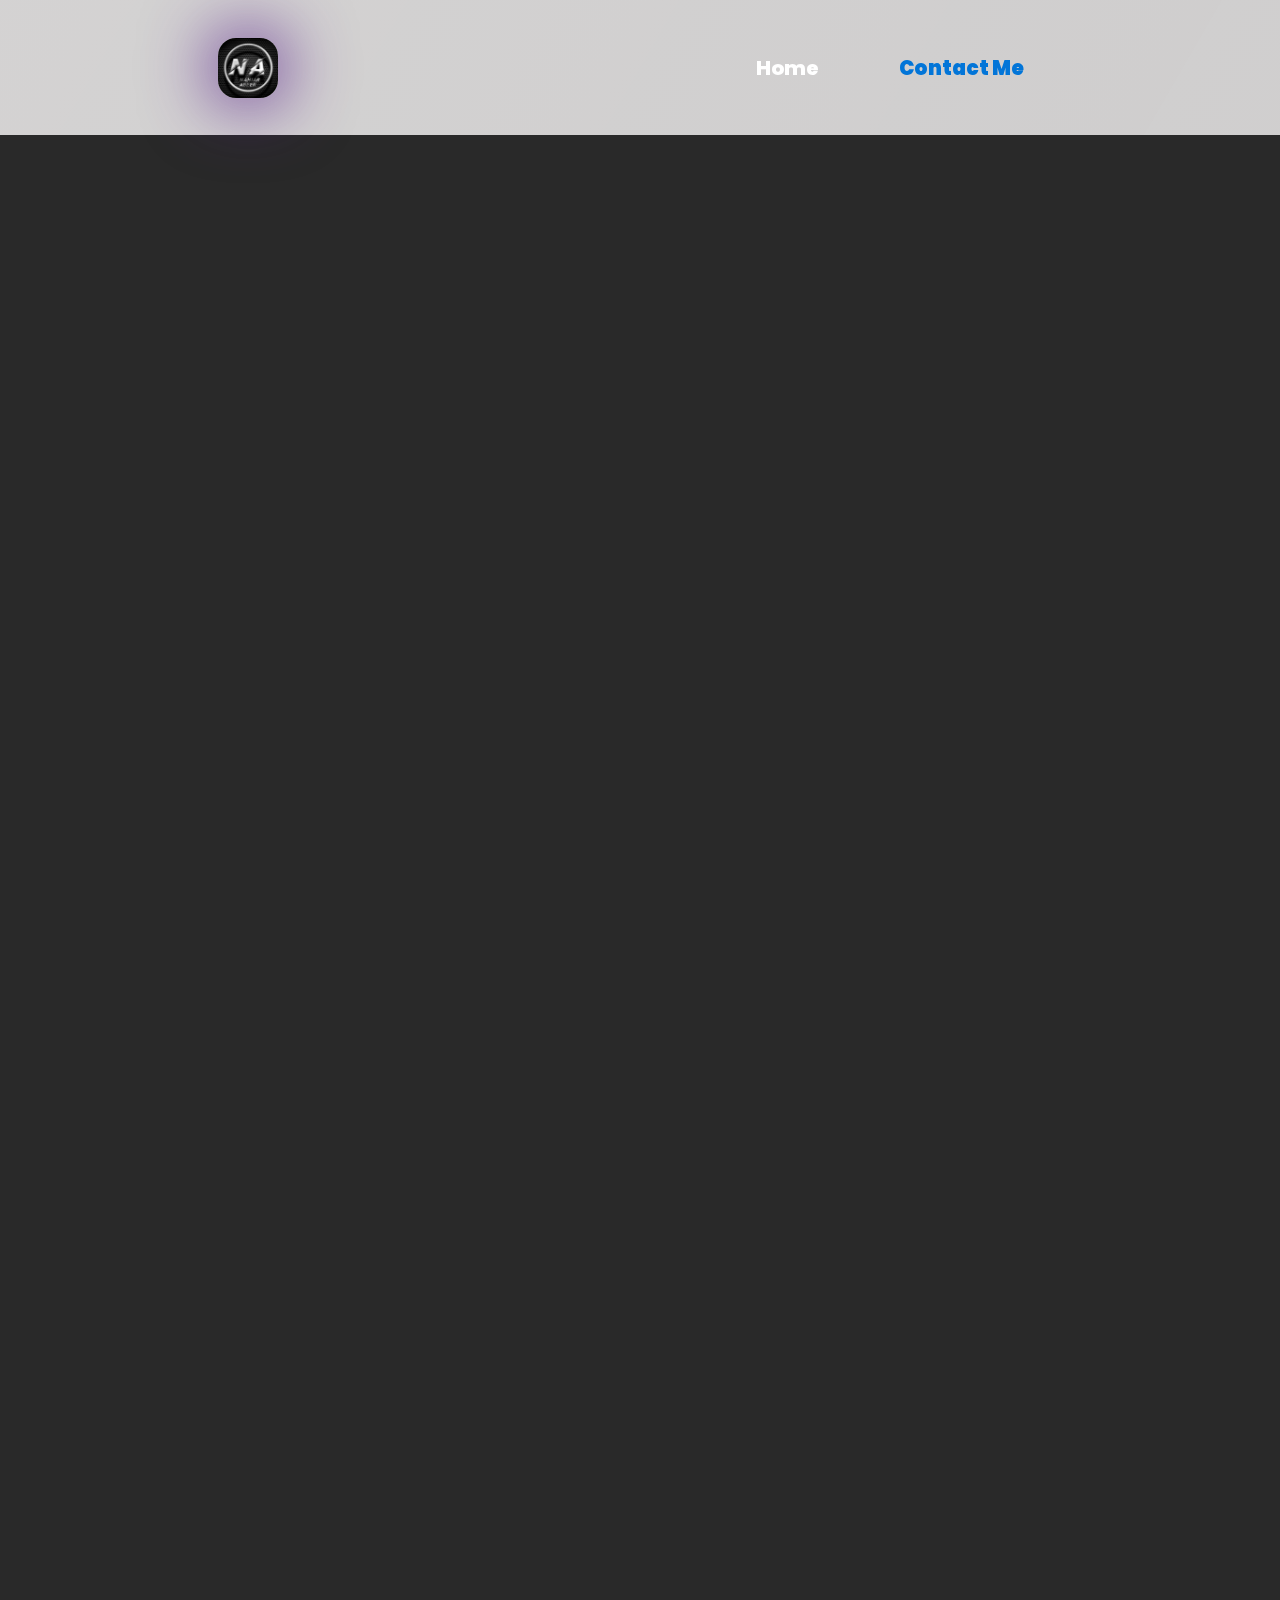
<file: contact.html>
<!DOCTYPE html>
<html lang="en">
<head>
  <meta charset="UTF-8">
  <meta http-equiv="X-UA-Compatible" content="IE=edge">
  <meta name="viewport" content="width=device-width, initial-scale=1.0">
  <title>Nahiar Abeer|Full Stack Web Developer</title>
  <link rel="shortcut icon" href="images/Profile pic.png" type="image/x-icon">
  <link rel="stylesheet" href="style.css">
</head>
<body>
  <header>
    <nav>
      <img src="images/Profile pic.png" alt="">
      <ul>
        <li ><a href="index.html">Home</a></li>
        <li class="active">Contact Me</li>
      </ul>
    </nav>
  </header>
</body>
</html>
</file>
<file: style.css>
@import url('https://fonts.googleapis.com/css2?family=Poppins&display=swap');

* {
    box-sizing: border-box;
}

html,
body {
    margin: 0;
    padding: 0;
    background: #292929;
    color: #CCCCCC;
    font-family: 'Poppins', sans-serif;
    scroll-behavior: smooth;
    min-height:300vh ;
}

header {
    position: sticky;
    position: -webkit-sticky;
    top: 0;
    display: flex;
    justify-content: center;
    width: 100%;
    height: 135px;
    align-items: center;
    background: linear-gradient(120deg, rgba(255, 253, 253, 0.8), rgba(255, 253, 253, 0.78));
    font-weight: 800;
    z-index: 9999;
}

header nav {
    display: grid;
    grid-template-columns: auto auto;
    width: 100vw;
    justify-content: space-around;
    align-items: center;

}

header nav img {
    position: relative;
    display: flex;
    justify-self: center;
    max-width: 60px;
    border-radius: 30%;
    box-shadow: 0px 0px 68px 7px rgba(84, 27, 137, 0.82);
    -webkit-box-shadow: 0px 0px 68px 7px rgba(84, 27, 137, 0.82);
    -moz-box-shadow: 0px 0px 68px 7px rgba(84, 27, 137, 0.82);
}

header nav ul {
    display: grid;
    grid-template-columns: auto auto;
    align-items: center;
    padding: 0;
    font-size: 20px;
}

header nav ul li {
    list-style: none;
    margin: 0 30px;

}

header nav ul .active {
    line-height: 24px;
    color: #0275d8;
    font-weight:900;
    padding: 8px;
    border-radius: 12px;

}

header nav ul li a {
    text-decoration: none;
    color: white;

    line-height: 22px;
    padding: 12px;
    border-radius: 12px;
    transition: all .3s ease-in-out;
}

header nav ul li a:hover {
    transform: translateY(10px);
    transition: all .3s ease-in-out;
    color: #0275d8;
}

.frame {
    display: flex;
    flex-direction: column;
    min-height: 100vh;
}

.frame .image {
    margin-top: 200px;
    place-self: center;
    height: 100vh;
    max-width: 50%;
    justify-content: center;
    position: relative;
    bottom: 100px;
}

.frame .image :nth-child(2) {
    font-size: 24px;
    font-weight: 600;
    padding: 5px 10px;
    background-color: #f9e000de;
    color: #292929;
    border-radius: 10px;
    text-align: center;
    animation-name: shadowfx;
    animation-timing-function: ease-in-out;
    animation-duration: 5s;
    animation-iteration-count: infinite;
}

@keyframes shadowfx {
    0% {
        background-color: rgba(255, 215, 0, 1);
        box-shadow: 0px 0px 68px 7px #ce1616;
    }
    
    50% {
        box-shadow: 0px 0px 68px 7px #4ed01a;
    }
    70%{
        box-shadow: 0px 0px 68px 7px rgba(41, 127, 203, 0.84);

    }
    
    80% {
        box-shadow: 0px 0px 68px 7px rgba(255, 215, 0, 0.5);
    }
    100%{
        box-shadow: 0px 0px 68px 7px #ce1616;
        
    }
}
.frame .box {
    visibility: hidden;
    opacity: 0;
}
.frame .intro {
    display: flex;
    visibility: hidden;
    top: 100px;
    position: relative;
    text-align: center;
    background-color: #6E07F3;
    min-height: 500px;
    padding: 30px 260px;
    flex-direction: column;
    place-content: center;
    transition: 3s;
}

.frame .intro .head {
    font-size: 32px;
    line-height: 40px;
    font-weight: 800;
}

.frame .intro:last-child {
    font-weight: 600;
}

.frame .intro .description .l {
    color: #FF69B4;
}
.frame .visible{
    visibility: visible;
    animation: type ;
    animation-duration: 3s;
    animation-timing-function: ease-in;
    animation-iteration-count: 1;
    opacity: 1;
}
@keyframes type {
    0%{
        opacity: 0;
        transition:all 3s ease-in-out;
    }
    25%{
        opacity:.25 ;
    }
    50%{
        opacity:.5 ;
    }
    100%{
        opacity: 1;
        transition:all 3s ease-in-out;
        
    }
    
}
/* .frame .fade-in {
    opacity: 0;
    transition: opacity .2s;
}

.frame .fade-in.visible {
    opacity: 1;
} */
.frame .skills  {
    top: 80px;
    min-height: 200px;
    position: relative;
    border-radius: 13px;
    place-self: center;
    width: 80%;
    color: #6E07F3;
    background: rgba(241, 241, 241,.8);
    display: flex;
    flex-direction: column;
    box-shadow: 0px 0px 50px 7px #000;
    padding: 5px 20px;

}
.frame .skills ul {
    place-self: center;
    list-style: none;
    display: flex;
    justify-content: space-evenly;
    margin: 0;
    padding: 0;
    width: 100%;
}
.frame .skills ul span {
    width: 90%;
    margin:0 10%;
    place-content: center;
}
.frame .skills ul span li {
    display: flex;
    font-size: larger;
    flex-direction: row;
    align-items: center;
    justify-content:space-between ;
}

.frame .skills ul span li i{
    font-size: 42px;
}
.frame .skills h1 {
    text-align: center;
    border-bottom: 2px solid #000;
}














@media only screen and (max-width: 800px) {
    header {
        height: 70px;
        z-index: 9999999;
    }

    header nav img {
        top: 10px;
        width: 40px;
        align-self: center;
    }

    header nav ul li {
        font-size: small;
        margin: 0 3px;
        border-radius: 8px;
    }

    header nav ul li a {
        font-size: small;
        border-radius: 8px;
    }

    .frame .image {
        margin-top: 0px;
        display: flex;
        flex-direction: column;
        text-align: center;
        bottom: 0;
    }

    .frame .image img {

        place-self: center;
        max-width: 90%;
    }

    .frame .intro {
        padding: 30px 60px;
    }

    .frame .skills {
        padding: 2% 5%;
    }
    .frame .skills ul span li {
        font-size: small;
    }
    .frame .skills ul span li i{
        font-size: 20px;
    }
}
</file>
